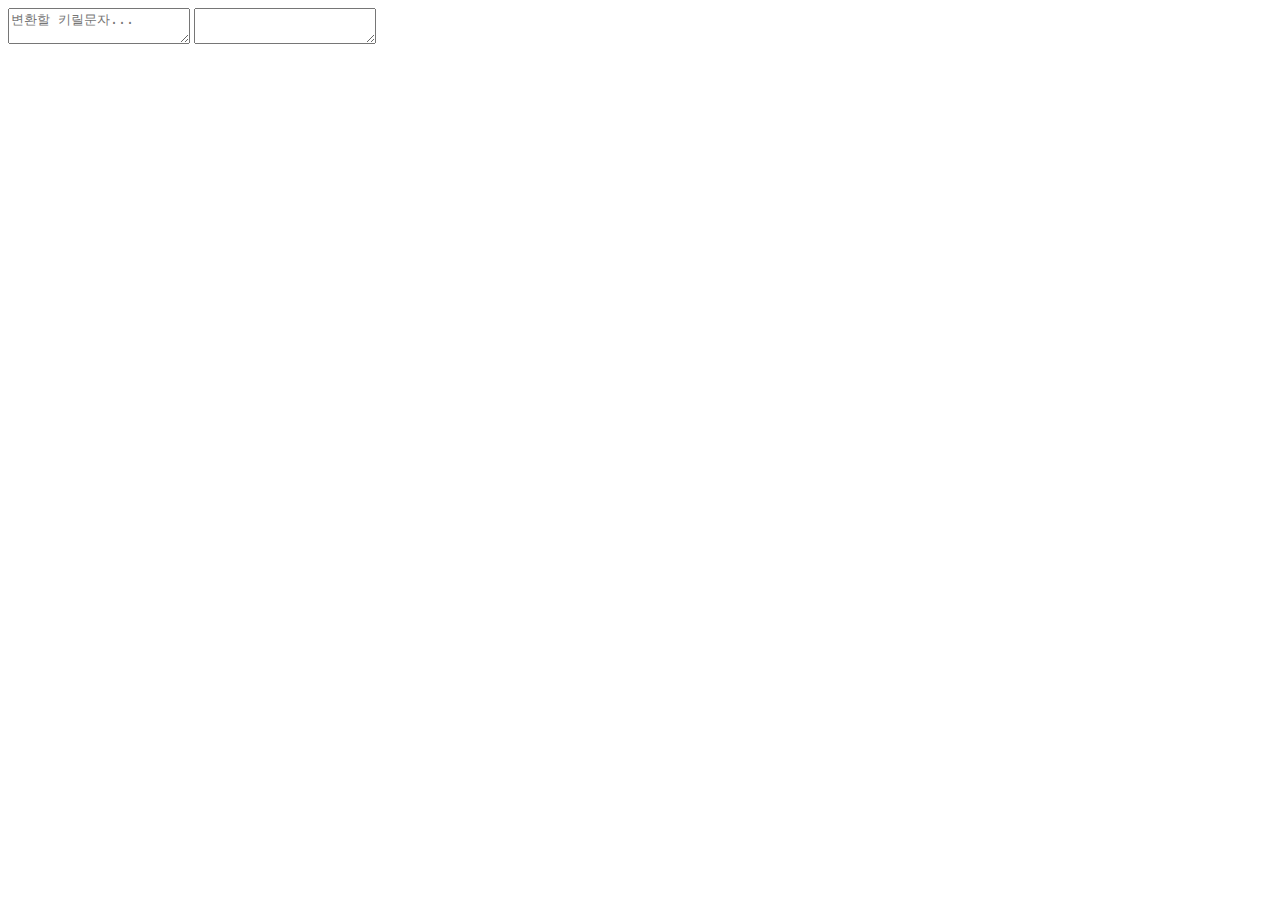
<file: cyrillic_to_latin/index.html>
<!DOCTYPE html>
<html lang="en">
<head>
    <meta charset="UTF-8">
    <meta name="viewport" content="width=device-width, initial-scale=1.0">
    <title>키릴문자 변환</title>
</head>
<body>
    <textarea oninput="document.getElementById('output').value= convert.convert(this.value);" placeholder="변환할 키릴문자..."></textarea>
    <textarea id="output"></textarea>
    <script>
        class cyrillic_to_latin {
    constructor() {
        this.alphabet_table = {
            'А': 'A',
            'Б': 'B',
            'В': 'V',
            'Г': 'G',
            'Д': 'D',
            'Е': 'E',
            'Ё': 'Yo',
            'Ж': 'Zh',
            'З': 'Z',
            'И': 'I',
            'Й': 'Y',
            'К': 'K',
            'Л': 'L',
            'М': 'M',
            'Н': 'N',
            'О': 'O',
            'П': 'P',
            'Р': 'R',
            'С': 'S',
            'Т': 'T',
            'У': 'U',
            'Ф': 'F',
            'Х': 'Kh',
            'Ц': 'Ts',
            'Ч': 'Ch',
            'Ш': 'Sh',
            'Щ': 'Shch',
            'Ъ': 'ʺ',
            'Ы': 'Y',
            'Ь': 'ʹ',
            'Э': 'E',
            'Ю': 'Yu',
            'Я': 'Ya',
            "а": "a",
            "б": "b",
            "в": "v",
            "г": "g",
            "д": "d",
            "е": "e",
            "ё": "yo",
            "ж": "zh",
            "з": "z",
            "и": "i",
            "й": "y",
            "к": "k",
            "л": "l",
            "м": "m",
            "н": "n",
            "о": "o",
            "п": "p",
            "р": "r",
            "с": "s",
            "т": "t",
            "у": "u",
            "ф": "f",
            "х": "kh",
            "ц": "ts",
            "ч": "ch",
            "ш": "sh",
            "щ": "shch",
            "ъ": "ʺ",
            "ы": "y",
            "ь": "ʹ",
            "э": "e",
            "ю": "yu",
            "я": "ya"
        }
    }
    /**
     * 
     * @param text {string}
     */
    convert(text) {
        var rtv = '';
        text =text.replaceAll(String.fromCharCode(769),'');
        for (var i = 0; i < text.length; i++) {
            rtv += !this.alphabet_table[text[i]] ? text[i] : this.alphabet_table[text[i]];
        }
        return rtv;
    }
}
var convert = new cyrillic_to_latin();
    </script>
</body>
</html>
</file>
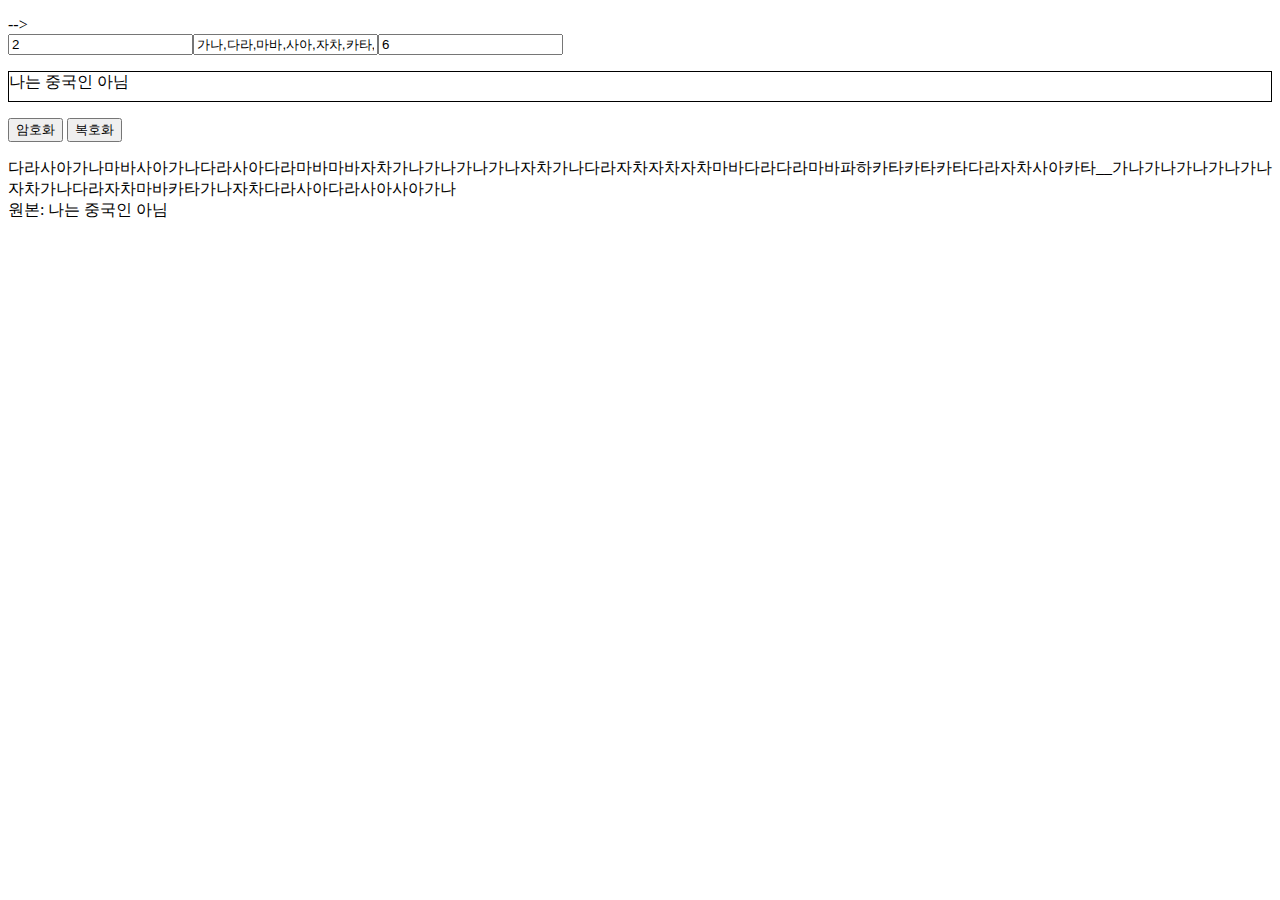
<file: dkagh/index.html>
<!DOCTYPE html>
<html lang="en">

<head>
    <meta charset="UTF-8">
    <meta name="viewport" content="width=device-width, initial-scale=1.0">
    <title>Document</title>
    <link rel="preconnect" href="https://fonts.googleapis.com">
    <link rel="preconnect" href="https://fonts.gstatic.com" crossorigin>
    <link href="https://fonts.googleapis.com/css2?family=Noto+Sans&display=swap" rel="stylesheet">
    <link rel="preconnect" href="https://fonts.googleapis.com">
    <link rel="preconnect" href="https://fonts.gstatic.com" crossorigin>
    <link href="https://fonts.googleapis.com/css2?family=Noto+Sans&family=Noto+Sans+Symbols:wght@100..900&display=swap"
        rel="stylesheet">
    <link rel="preconnect" href="https://fonts.googleapis.com">
    <link rel="preconnect" href="https://fonts.gstatic.com" crossorigin>
    <link href="https://fonts.googleapis.com/css2?family=Noto+Sans&family=Noto+Sans+Symbols:wght@100..900&display=swap"
        rel="stylesheet">
    <link rel="preconnect" href="https://fonts.googleapis.com">
    <link rel="preconnect" href="https://fonts.gstatic.com" crossorigin>
    <link
        href="https://fonts.googleapis.com/css2?family=Noto+Sans&family=Noto+Sans+Symbols+2&family=Noto+Sans+Symbols:wght@100..900&display=swap"
        rel="stylesheet">
    <script src="./encryption.js">
    </script>
    <style>
        .noto-sans-symbols-regular {
            font-family: "Noto Sans Symbols", serif;
            font-optical-sizing: auto;
            font-weight: 800;
            font-style: normal;


        }

        .noto-sans-symbols-2-regular {
            font-family: "Noto Sans Symbols 2", serif;
            font-weight: 400;
            font-style: normal;
        }

        .input-el {
            border: 1px solid #000000;
            min-height: 1.8em;
            min-width: 12rem;
        }
    </style>
</head>

<body>
    <!--♟🩑♛♝🩓🩒♟♛♚♝🩓♞♟♚♝♚♝🩓♟🩑🩓🩑♛♟♟🩑♛♛🩒🩓
    <p class="noto-sans-symbols-regular">
        ♟🩑♛♝🩓🩒♟♛♚♝🩓♞♟♚♝♚♝🩓♟🩑🩓🩑♛♟♟🩑♛♛🩒🩓
    </p>
    <p class="noto-sans-symbols-2-regular input-el" contenteditable="true" id="input">
        안녕하세요
    </p>
    <button
        onclick="document.getElementById('output').innerHTML=encodeChessCode(document.getElementById('input').innerText);">ENCODE</button>
    <button
        onclick="document.getElementById('output').innerHTML=decodeChessCode(document.getElementById('input').innerText);">DECODE</button>
    <p class="noto-sans-symbols-2-regular" id="output">
        <!--♟🩑♛♝🩓🩒♟♛♚♝🩓♞♟♚♝♚♝🩓♟🩑🩓🩑♛♟♟🩑♛♛🩒🩓-->
    </p>-->
    <div id="testing">
        <div style="display:flex;">
            <input type="number" id="secretlettersize" value="2">
            <input type="text" id="secretletters" value="가나,다라,마바,사아,자차,카타,파하,__">
            <input type="number" id="secretsize" value="6">
        </div>
        <p class="input_0 input-el" style="cursor:text;" contenteditable="true">
            나는 중국인 아님
        </p>
        <button onclick="testingfunc();">암호화</button>
        <button onclick="testingfunc_reversed()">복호화</button>
        <p class="output_0">
            <span></span>
        </p>
    </div>
    <script>

        var encryption = new ColourgreyEncryptionSystem({ charMap: ['가나', '다라', '마바', '사아', '자차', '카타', '파하', '__'], chunkSize: 6, charsForOneUnicode: 2 });
        var encoded = encryption.encode('나는 중국인 아님');
        var decoded = encryption.decode(encoded);
        document.querySelector('#testing>p.output_0>span').innerHTML = `${encoded} <br> 원본: ${decoded}`;
        var testingfunc = () => {
            var secretlettersize = Number(document.getElementById("secretlettersize").value);
            encryption.modifyConfig({
                charMap: document.getElementById("secretletters").value.split(",").map((val, idx, arr) => {
                    return val.substring(0, secretlettersize);
                }), charsForOneUnicode: secretlettersize, chunkSize: Number(document.getElementById("secretsize").value),
            });
            encoded = encryption.encode(document.querySelector('#testing>p.input_0').innerText);
            decoded = encryption.decode(encoded);
            document.querySelector('#testing>p.output_0>span').innerHTML = `${encoded} <br> 원본: ${decoded}`;
        }
        var testingfunc_reversed = () => {
            var secretlettersize = Number(document.getElementById("secretlettersize").value);
            encryption.modifyConfig({
                charMap: document.getElementById("secretletters").value.split(",").map((val, idx, arr) => {
                    return val.substring(0, secretlettersize);
                }), charsForOneUnicode: secretlettersize, chunkSize: Number(document.getElementById("secretsize").value),
            });
            decoded = encryption.decode(document.querySelector('#testing>p.input_0').innerText);
            encoded = encryption.encode(decoded);
            document.querySelector('#testing>p.output_0>span').innerHTML = `${encoded} <br> 원본: ${decoded}`;
        }
        var code_func = (code, { secret_letter_size, secret_letters, secret_size } = { secret_size: 6, secret_letters: '가나,다라,마바,사아,자차,카타,파하,__', secret_letter_size: 2 }) => {
            var new_encryption = new ColourgreyEncryptionSystem();
            new_encryption.modifyConfig({ charMap: secret_letters.split(',').map(val => val.substring(0, secret_letter_size)), charsForOneUnicode: secret_letter_size, chunkSize: secret_size });
            var new_encoded = new_encryption.encode(code);
            var new_decoded = new_encryption.decode(new_encoded);
            return { encoded: new_encoded, decoded: new_decoded, encryption: new_encryption };
        }
        var encryption_func = (code, { secret_letter_size, secret_letters, secret_size } = { secret_size: 6, secret_letters: '가나,다라,마바,사아,자차,카타,파하,__', secret_letter_size: 2 }) => {
            return code_func(code, { secret_size: secret_size, secret_letters: secret_letters, secret_letter_size: secret_letter_size }).encoded;
        }
        var decryption_func = (code, { secret_letter_size, secret_letters, secret_size } = { secret_size: 6, secret_letters: '가나,다라,마바,사아,자차,카타,파하,__', secret_letter_size: 2 }) => {
            return code_func(code, { secret_size: secret_size, secret_letters: secret_letters, secret_letter_size: secret_letter_size }).decoded;
        }
        var global_changing_func = ({ secret_letter_size, secret_letters, secret_size } = { secret_size: 6, secret_letters: '가나,다라,마바,사아,자차,카타,파하,__', secret_letter_size: 2 }, cbfunc = ({ secret_size: secret_size, secret_letters: secret_letters, secret_letter_size: secret_letter_size }) => { }) => {
            encryption.modifyConfig({ charMap: secret_letters.split(',').map(val => val.substring(0, secret_letter_size)), charsForOneUnicode: secret_letter_size, chunkSize: secret_size });
            if (typeof cbfunc === 'function') {
                cbfunc({ secret_size: secret_size, secret_letters: secret_letters, secret_letter_size: secret_letter_size });
            }
        }
        var chessMap = {
            '♟': 0,
            '♞': 1,
            '♝': 2,
            '♜': 3,
            'P': 4,
            'C': 5,
            '♛': 6,
            'A': 7,
            '♚': 8,
        };
        var charMap = [
            '♟',
            '♞',
            '♝',
            '♜',
            'P',
            'C',
            '♛',
            'A',
            '♚'
        ];

        function decodeChessCode(chessCode) {
            var chunkSize = 6;
            var result = '';
            chessCode = chessCode.replaceAll('\u{1FA51}', 'A').replaceAll('\u{1FA53}', 'P').replaceAll('\u{1FA52}', 'C');
            for (var i = 0; i < chessCode.length; i += chunkSize) {
                var chunk = chessCode.slice(i, i + chunkSize);
                var value = 0;

                for (var j = 0; j < chunk.length; j++) {
                    value = value * 9 + chessMap[chunk[j]];
                }

                result += String.fromCharCode(value);
            }

            return result;
        }
        function encodeChessCode(chessCode) {
            var chunkSize = 6;
            var result = '';
            for (var i = 0; i < chessCode.length; i++) {
                var value = chessCode.charCodeAt(i);
                //console.log(value);
                var res = '';
                for (var j = 0; j < chunkSize; j++) {
                    var _0 = value % 9;
                    res = charMap[_0] + res;
                    value = (value - _0) / 9;
                    //console.log(_0);
                }
                result += res;
            }
            return result.replaceAll('A', '\u{1FA51}').replaceAll('P', '\u{1FA53}').replaceAll('C', '\u{1FA52}');
        }
        window.addEventListener('load', (ev) => {
            var queries = new URL(location.href).searchParams;
            if (['1', 'true', 'True', 't', 'T'].includes(decodeURI(queries.get('usequery')))) {
                var options = { secret_letter_size: parseInt(queries.get('ltr_size')), secret_letters: decodeURI(queries.get('secret')), secret_size: parseInt(queries.get('size')) }
                options.secret_letter_size = isNaN(options.secret_letter_size) ? 2 : options.secret_letter_size;
                options.secret_letters = !(typeof options.secret_letters === 'string' || options.secret_letters instanceof String) ? '가나,다라,마바,사아,자차,카타,파하,__' : options.secret_letters;
                options.secret_size = isNaN(options.secret_size) ? 6 : options.secret_size;
                global_changing_func(options, ({ secret_letter_size, secret_letters, secret_size }) => {
                    document.getElementById("secretlettersize").value = secret_letter_size;
                    document.getElementById("secretletters").value = secret_letters;
                    document.getElementById("secretsize").value = secret_size;
                });
            }
        });
    </script>
</body>

</html>
</file>
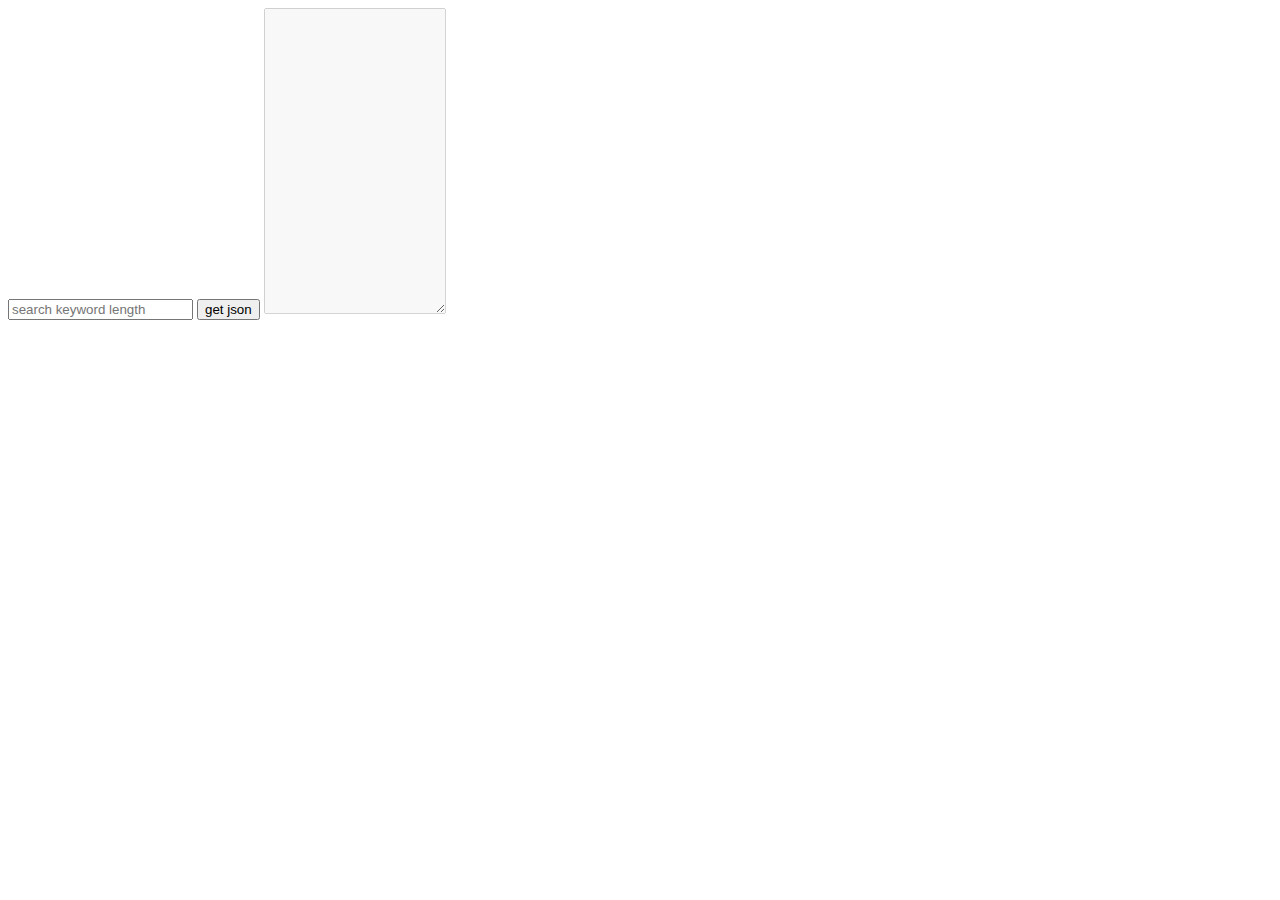
<file: ldoceonline/index.html>
<!DOCTYPE html>
<html lang="en">
<head>
    <meta charset="UTF-8">
    <meta name="viewport" content="width=device-width, initial-scale=1.0">
    <title>longman dictionary</title>
</head>
<body>
    <div class="body">
        <input type="text" id="keyword_len" placeholder="search keyword length">
        <button onclick="(async()=>{var res =await get_all_json(32,126,Number(this.parentElement.querySelector('#keyword_len').value)); this.parentElement.querySelector('#output').value = JSON.stringify(res);})()">get json</button>
        <textarea id="output" disabled="disabled" rows="20" cols="20"></textarea>
    </div>
    <script>
        var chars = [];
async function set_chars(from = 32, to = 126, forbidden = []) {

    for (var i = from; i < to + 1; i++) {
        if (forbidden.includes(String.fromCharCode(i))) {
            continue;
        }
        chars.push(String.fromCharCode(i));
    }
    return chars;
}
async function fetch_ldoce_res(keyword, cbfunc) {
    var fetched_data = await fetch('https://www.ldoceonline.com/autocomplete/english/?q=' + keyword + '&contentType=application%2Fjson%3B%20charset%3Dutf-8');
    if (!fetched_data.ok){
        return await cbfunc({ results: [] });
    }
    return typeof cbfunc === 'function' ? await cbfunc(await fetched_data.json()) : await fetched_data.json();
}
async function fetch_ldoce(jsonstr, cbfunc) {
    var parsedJSON = typeof jsonstr === 'string' || jsonstr instanceof String ? JSON.parse(jsonstr) : jsonstr;
    var rtv = [];
    var results = parsedJSON?.results;
    if (!(results instanceof Array)) {
        return rtv;
    }
    var results_text = results.map(val => val?.searchtext);
    var rtv_pr = results_text.map(async (val, idx, arr) => {
        var data = await fetch('https://www.ldoceonline.com/dictionary/' + val);
        return typeof cbfunc === 'function' ? await cbfunc(await data.text()) : null;
    });

    for (var i = 0; i < rtv_pr.length; i++) {
        rtv.push(await rtv_pr[i]);
    }
    return rtv;
}
async function parseHTML(htmlstr) {
    if (!(htmlstr instanceof String || typeof htmlstr === 'string')) {
        return [];
    }
    var new_parser = new DOMParser();
    var parsed = new_parser.parseFromString(htmlstr, 'text/html');
    var rtv = Array.from(parsed.querySelectorAll('.dictionary .dictentry')).filter(val => val instanceof HTMLElement).map((val, arr, idx) => { /* console.log(val.querySelector('.Head .POS')); */ var rtv = { 'pos': val.querySelector('.Head .POS')?.innerText, contents: val?.innerHTML, word: val.parentElement.parentElement.querySelector('.pagetitle')?.innerText }; return rtv; });
    return rtv;
}
async function fetch_all_ldoce(keyword_len) {
    function get_keywords(inc, keyword_len, curr_char) {
        var rtv = [];
        for (var i = 0; i < chars.length; i++) {
            rtv.push(curr_char + chars[i]);
            if (inc >= keyword_len || curr_char?.length >= keyword_len) {
                continue;
            }
            //rtv.push(get_keywords(inc + 1, keyword_len, curr_char + chars[i]));
        }
        return rtv.flat();
    }
    var keywords = get_keywords(0, keyword_len || 4, '').flat();
    var rtv_pr = keywords.map(async (val, idx, arr) => {
        return await fetch_ldoce_res(val, async (data) => { return await fetch_ldoce(data, async (data) => { /* console.log(idx); */ return await parseHTML(data); }) });
    });
    var rtv = [];
    for (var i = 0; i < rtv_pr.length; i++) {
        rtv.push(await rtv_pr[i]);
    }
    return rtv;
}
async function get_all_json(charfrom, charto, keywords_len, forbidden = ['/', '+']) {
    await set_chars(charfrom, charto, forbidden);
    var rtv_pr = await fetch_all_ldoce(keywords_len || 4);
    var rtv = [];
    for (var i = 0; i < rtv_pr.length; i++) {
        rtv.push(await rtv_pr[i]);
    }
    return rtv.flat();
}
async function test() {
    return await get_all_json(32, 126, 1);
}
/*
https://www.ldoceonline.com/autocomplete/english/?q=a&contentType=application%2Fjson%3B%20charset%3Dutf-8
*/
    </script>
</body>
</html>
</file>
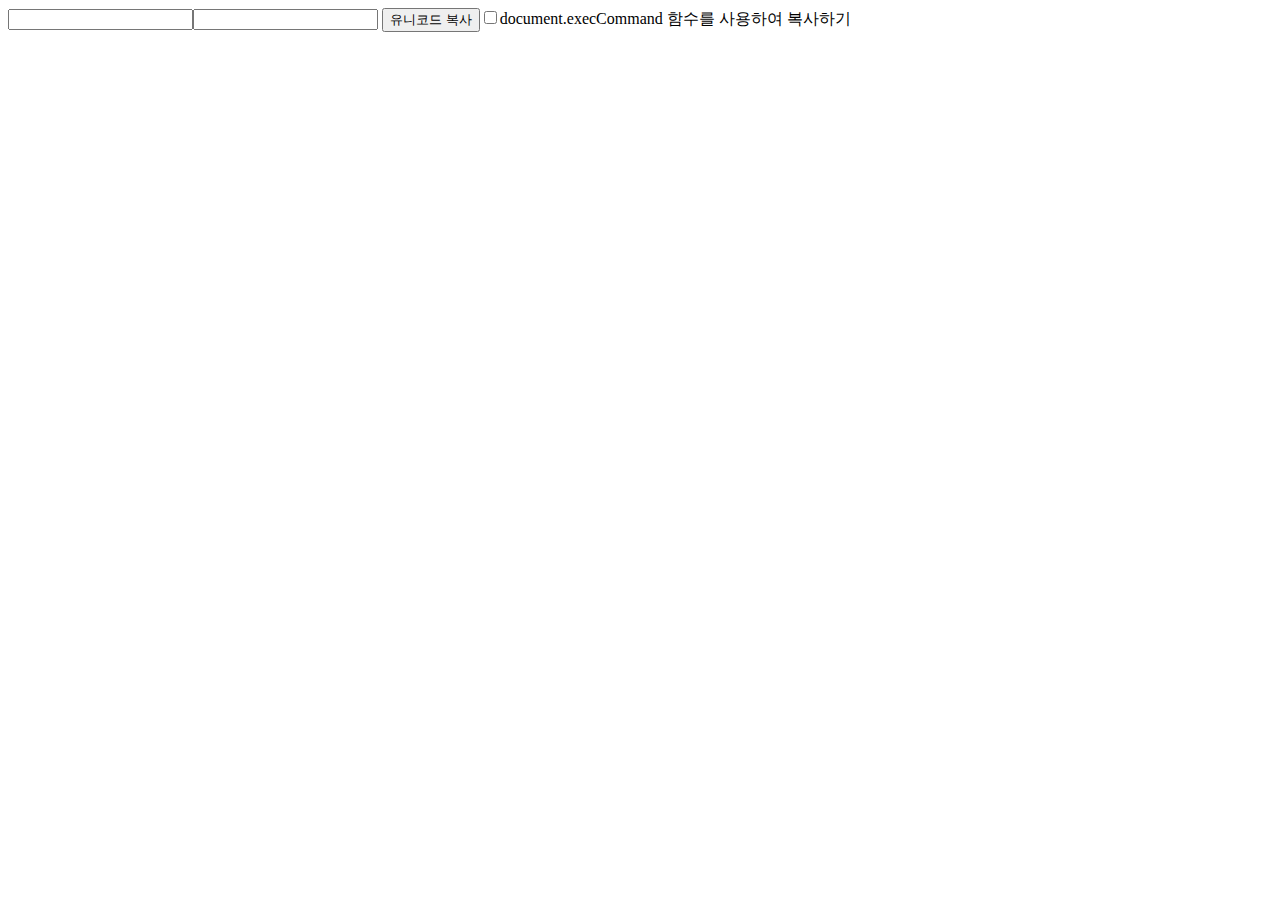
<file: unicode/index.html>
<!DOCTYPE html>
<html>
<head>
<meta charset="UTF-8">
<title>유니코드를 입력</title>
<script src="https://chonggi-tokhu.github.io/files/kin_choice/new/ColourgreyShorterCSSJS-0.0.0.js"></script>
<script src="https://chonggi-tokhu.github.io/files/kin_choice/new/decs.js"></script>
<link rel="stylesheet" href="https://chonggi-tokhu.github.io/files/kin_choice/new/ColourgreyShorter.css">
</head>
<body>
<div class="input-group"><input type="text" data-inputnumb-base="16" id="hexinput"><input type="text" id="preview" maxlength="1" onchange="this.parentElement.querySelector('#hexinput').value=this.value.charCodeAt(0);">
<button id="getCharfromCode">유니코드 복사</button><label><input type="checkbox" onchange="usingExecCommand=this.checked;">document.execCommand 함수를 사용하여 복사하기</label></div>
<script>
var usingExecCommand = false;
function setEl_Attr(el, attrname, attrval){
if (el instanceof HTMLElement || window["ColourgreyShorterJS"]?.checkHTMLElement(el)){
el.setAttribute(attrname, attrval);
el[attrname] = attrval;
}
}
var myInputs = [];
var myInput = null;
var copyBtn = document.getElementById("getCharfromCode");
for (var i = 2;i <= 36;i++){
var input_numbs_with_this_base = document.getEl_Attr("data-inputnumb-base", i.toString());
Array.from(input_numbs_with_this_base).forEach((el,idx,par)=>{
setEl_Attr(el, "data-decval", CGRConvertDec.converter.convert(el.value, 16, 10));
el.addEventListener("change", (ev)=>{ setEl_Attr(el, "data-decval", CGRConvertDec.converter.convert(el.value, 16, 10)); var char =  getUnicodeChar(myInput.getAttribute("data-decval"), 10);  document.getElementById("preview").value=char; });
myInputs.push(el);
});
}
myInput = myInputs[0];
function getUnicodeChar(code, base){
return String.fromCharCode(parseInt(CGRConvertDec.converter.convert(code, base, 10)));
}
function getIfProtocolIsHTTPS(){
return new URL(location.href).protocol==="https:";
}
function copyElInner(el, ishttps, cbfunc){
if (!ColourgreyShorterJS.checkHTMLElement(el)){
return;
}
var range = null;
if (typeof document.body.createTextRange === "function"){
  range = document.body.createTextRange();
range.moveToElementText(el);
range.select();
} else if (typeof window.getSelection==="function"){
  
                var selection = window.getSelection();
                range = document.createRange();
                range.selectNodeContents(el);
                selection.removeAllRanges();
                selection.addRange(range);
}
if (range !== null){
if (ishttps){
navigator.clipboard.writeText(range).then((data)=>{ alert("복사함: "+el.innerText); if(typeof cbfunc==="function") { cbfunc(el, true); }; return data; }).catch((whyerr)=>{ alert("failed to copy");if(typeof cbfunc==="function") { cbfunc(el, false); }; return whyerr; }).finally((data)=>{ alert("복사 시도됨"); });
} else {
var succeeded = document.execCommand("copy");
if (!succeeded){
alert("failed to copy");
} else {
alert("복사함: "+el.innerText);
}
if (typeof cbfunc === "function") {
cbfunc(el, succeeded);
}
}
}
}
copyBtn.addEventListener("click", (ev)=>{ var char =  getUnicodeChar(myInput.getAttribute("data-decval"), 10); var newEl_pr = document.createElement("div"); var newEl = document.body.appendChild(newEl_pr); newEl.innerText = char; copyElInner(newEl, getIfProtocolIsHTTPS() && usingExecCommand, (elparam, succeeded)=>{ if (succeeded){ elparam?.remove(); } }); });

</script>
</body>
</html>
</file>
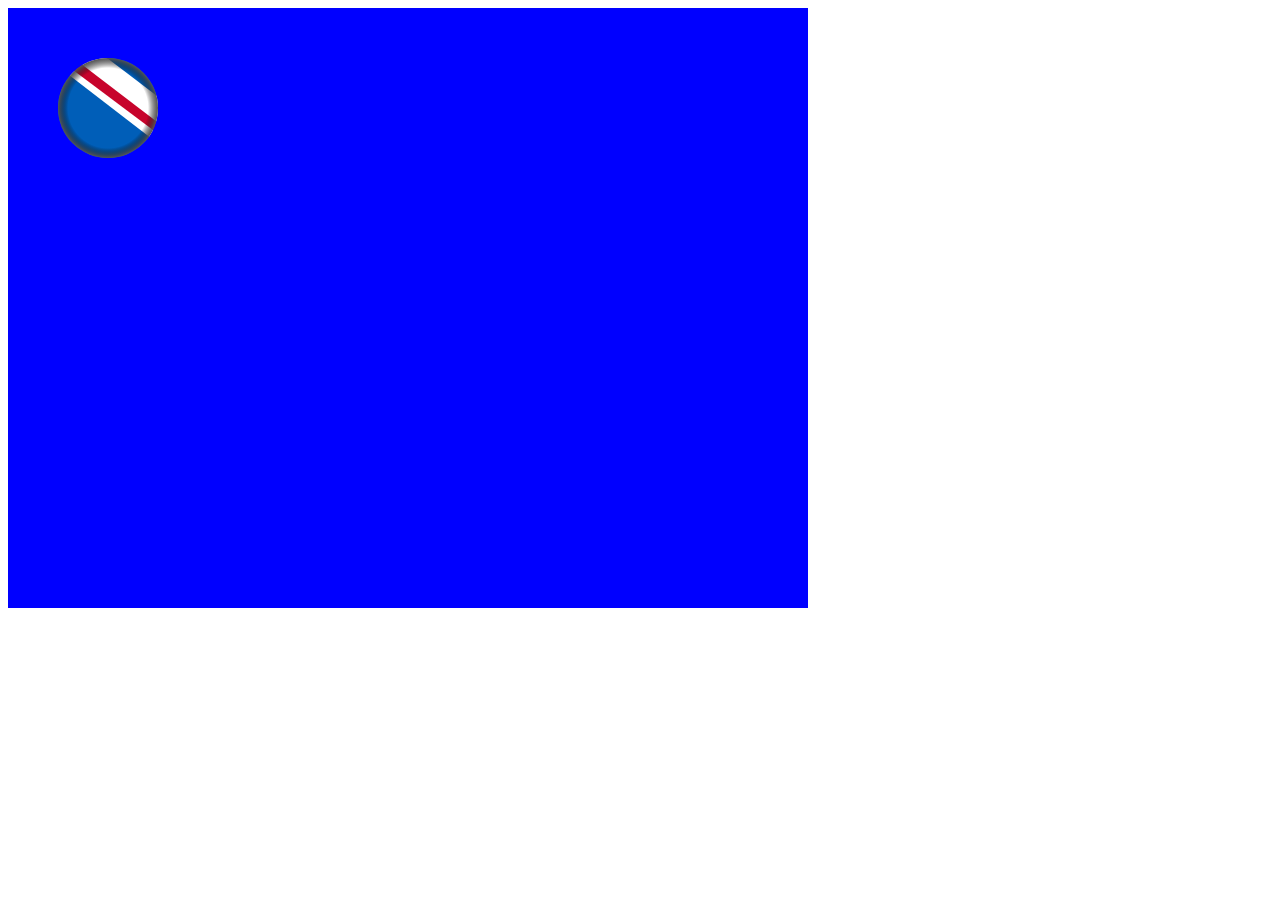
<file: hole.html>
<!DOCTYPE html>
<html lang="en">
<head>
    <meta charset="UTF-8">
    <meta name="viewport" content="width=device-width, initial-scale=1.0">
    <title>Document</title>
</head>
<body>
    <svg id="mysvg" viewBox="0 0 800 600" style="background:url([data-uri])" width="800" height="600">
        <defs>
            <mask id="hole">
                <rect width="100%" height="100%" fill="#fff" />
                <g id="my_mask">
                    <circle id="c" r="50" cx="100" cy="100" />
                </g>
            </mask>
            <radialGradient id="myradialgrad1">
                <stop style="stop-color:transparent;" offset="0.8"></stop>
                <stop style="stop-color:#555;stop-opacity:1;" offset="1"></stop>
            </radialGradient>
        </defs>
        <rect fill="#0000ff" width="100%" height="100%" mask="url(#hole)" />
        <use id="theUse" xlink:href="#c" fill="url(#myradialgrad1)" pointer-events="all" />
    </svg>
    <script>

        var m, dx, dy;
        var v1 = false;
        var touchtimes = -1;
        function oMousePosSVG(e) {
                var p = document.getElementById("mysvg").createSVGPoint();
                p.x = e.clientX;
                p.y = e.clientY;
                var ctm = document.getElementById("mysvg").getScreenCTM().inverse();
                var p = p.matrixTransform(ctm);
                return p;
            }
        document.getElementById("theUse").onmousedown = function(e){
            m = oMousePosSVG(e);
            dx = Number(document.getElementById("c").getAttribute("cx")) - m.x;
            dy = Number(document.getElementById("c").getAttribute("cy")) - m.y;
            v1 = true;
        }
        document.getElementById("mysvg").onmouseup = function(e){
            v1 = false;
        }
        document.getElementById("mysvg").onmousemove = function(e){
            if (v1 == true) {
                m = oMousePosSVG(e);
                document.getElementById("c").setAttributeNS(null, `cx`, e.offsetX);
                document.getElementById("c").setAttributeNS(null, `cy`, e.offsetY);
            }
        }
        document.getElementById("theUse").ontouchstart = function(e){
            touchtimes+=1;
            m = oMousePosSVG(e);
            dx = Number(document.getElementById("c").getAttribute("cx")) - m.x;
            dy = Number(document.getElementById("c").getAttribute("cy")) - m.y;
            v1 = true;
            if (v1 == true) {
                m = oMousePosSVG(e.touches[e.touches.length - 1]);
                document.getElementById("c").setAttributeNS(null, `cx`, e.touches[e.touches.length - 1].clientX);
                document.getElementById("c").setAttributeNS(null, `cy`, e.touches[e.touches.length - 1].clientY);
            }
        }
        document.getElementById("theUse").ontouchcancel = function(e){
            v1 = false;
        }
        function touchmoving(e){
            if (v1 == true) {
                        m = oMousePosSVG(e.touches[e.touches.length - 1]);
                        document.getElementById("c").setAttributeNS(null, `cx`, e.touches[e.touches.length - 1].clientX);
                        document.getElementById("c").setAttributeNS(null, `cy`, e.touches[e.touches.length - 1].clientY);
                    }
        }
        document.getElementById("mysvg").ontouchmove = function(e){
            if (v1 == true) {
                m = oMousePosSVG(e.touches[e.touches.length - 1]);
                document.getElementById("c").setAttributeNS(null, `cx`, e.touches[e.touches.length - 1].clientX);
                document.getElementById("c").setAttributeNS(null, `cy`, e.touches[e.touches.length - 1].clientY);
            }
        }
        document.getElementById("theUse").ontouchmove = function (e) {
                if (v1 == true) {
                    m = oMousePosSVG(e.touches[e.touches.length - 1]);
                    document.getElementById("c").setAttributeNS(null, `cx`, e.touches[e.touches.length - 1].clientX);
                    document.getElementById("c").setAttributeNS(null, `cy`, e.touches[e.touches.length - 1].clientY);
                }
            }
        document.getElementById("mysvg").onwheel = function(e){
            if (Number(document.getElementById("c").getAttribute("r")) + e.deltaY/5 >=0) {

            
                document.getElementById("c").setAttribute("r",Number(document.getElementById("c").getAttribute("r"))+ e.deltaY/5);
            }
        }
    </script>
</body>
</html>
</file>
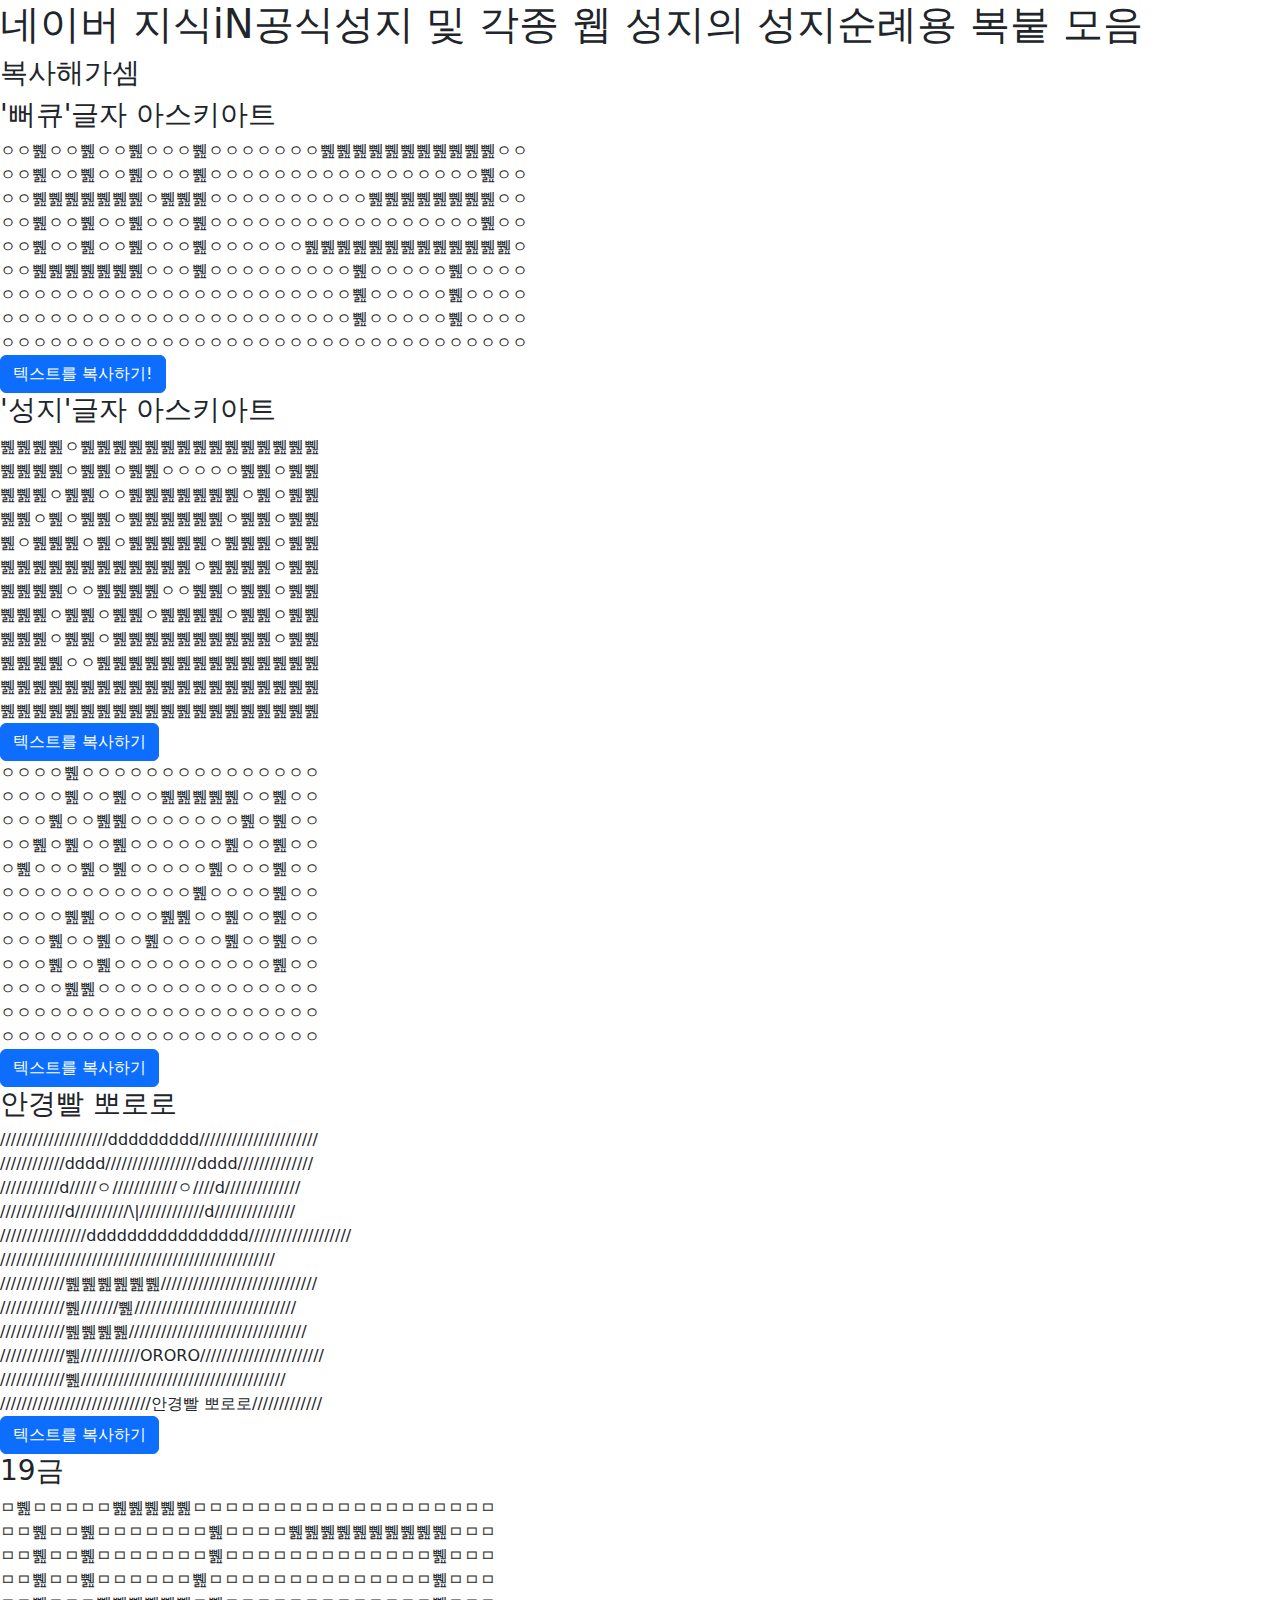
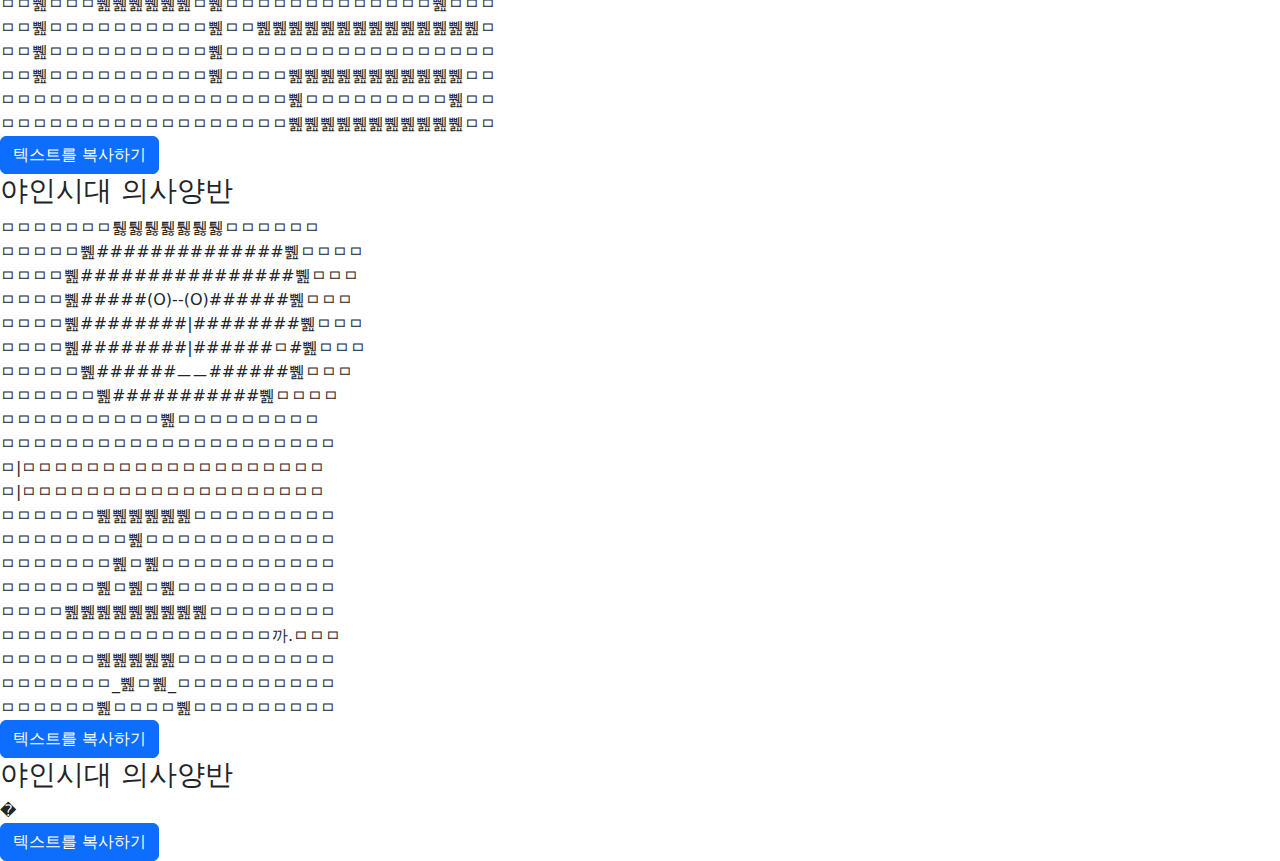
<file: kin.html>
<!DOCTYPE html>
<html lang="en">

<head>
    <meta charset="UTF-8">
    <meta name="viewport" content="width=device-width, initial-scale=1.0">
    <title>네이버 지식iN공식성지 및 각종 웹 성지의 성지순례용 복붙 모음</title>
    <link href="https://cdn.jsdelivr.net/npm/bootstrap@5.3.2/dist/css/bootstrap.min.css" rel="stylesheet">
    <script src="https://cdn.jsdelivr.net/npm/bootstrap@5.3.2/dist/js/bootstrap.bundle.min.js"></script>
</head>

<body>
    <div class="body0" id="body0">
        <div>
            <div class="header" id="header">
                <header>
                    <h1>네이버 지식iN공식성지 및 각종 웹 성지의 성지순례용 복붙 모음</h1>
                    <h3>복사해가셈</h3>
                </header>
            </div>
            <div class="txts">
                <div>
                    <h3>'뻐큐'글자 아스키아트</h3>
                    <div id="f-word-you">
                        ㅇㅇ쀒ㅇㅇ쀒ㅇㅇ쀒ㅇㅇㅇ쀒ㅇㅇㅇㅇㅇㅇㅇ쀒쀒쀒쀒쀒쀒쀒쀒쀒쀒쀒ㅇㅇ
                        <br>
                        ㅇㅇ쀒ㅇㅇ쀒ㅇㅇ쀒ㅇㅇㅇ쀒ㅇㅇㅇㅇㅇㅇㅇㅇㅇㅇㅇㅇㅇㅇㅇㅇㅇ쀒ㅇㅇ
                        <br>
                        ㅇㅇ쀒쀒쀒쀒쀒쀒쀒ㅇ쀒쀒쀒ㅇㅇㅇㅇㅇㅇㅇㅇㅇㅇ쀒쀒쀒쀒쀒쀒쀒쀒ㅇㅇ
                        <br>
                        ㅇㅇ쀒ㅇㅇ쀒ㅇㅇ쀒ㅇㅇㅇ쀒ㅇㅇㅇㅇㅇㅇㅇㅇㅇㅇㅇㅇㅇㅇㅇㅇㅇ쀒ㅇㅇ
                        <br>
                        ㅇㅇ쀒ㅇㅇ쀒ㅇㅇ쀒ㅇㅇㅇ쀒ㅇㅇㅇㅇㅇㅇ쀒쀒쀒쀒쀒쀒쀒쀒쀒쀒쀒쀒쀒ㅇ
                        <br>
                        ㅇㅇ쀒쀒쀒쀒쀒쀒쀒ㅇㅇㅇ쀒ㅇㅇㅇㅇㅇㅇㅇㅇㅇ쀒ㅇㅇㅇㅇㅇ쀒ㅇㅇㅇㅇ
                        <br>
                        ㅇㅇㅇㅇㅇㅇㅇㅇㅇㅇㅇㅇㅇㅇㅇㅇㅇㅇㅇㅇㅇㅇ쀒ㅇㅇㅇㅇㅇ쀒ㅇㅇㅇㅇ
                        <br>
                        ㅇㅇㅇㅇㅇㅇㅇㅇㅇㅇㅇㅇㅇㅇㅇㅇㅇㅇㅇㅇㅇㅇ쀒ㅇㅇㅇㅇㅇ쀒ㅇㅇㅇㅇ
                        <br>
                        ㅇㅇㅇㅇㅇㅇㅇㅇㅇㅇㅇㅇㅇㅇㅇㅇㅇㅇㅇㅇㅇㅇㅇㅇㅇㅇㅇㅇㅇㅇㅇㅇㅇ
                        <br>

                    </div>
                    <button onclick="mycopyfunction('f-word-you',false)" class="btn btn-primary">텍스트를 복사하기!</button>
                </div>
                
            </div>
            <div>
                    <h3>'성지'글자 아스키아트</h3>
                    <div id="songjisunnye">
                        쀒쀒쀒쀒ㅇ쀒쀒쀒쀒쀒쀒쀒쀒쀒쀒쀒쀒쀒쀒쀒
                        <br>
                        쀒쀒쀒쀒ㅇ쀒쀒ㅇ쀒쀒ㅇㅇㅇㅇㅇ쀒쀒ㅇ쀒쀒
                        <br>
                        쀒쀒쀒ㅇ쀒쀒ㅇㅇ쀒쀒쀒쀒쀒쀒쀒ㅇ쀒ㅇ쀒쀒
                        <br>
                        쀒쀒ㅇ쀒ㅇ쀒쀒ㅇ쀒쀒쀒쀒쀒쀒ㅇ쀒쀒ㅇ쀒쀒
                        <br>
                        쀒ㅇ쀒쀒쀒ㅇ쀒ㅇ쀒쀒쀒쀒쀒ㅇ쀒쀒쀒ㅇ쀒쀒
                        <br>
                        쀒쀒쀒쀒쀒쀒쀒쀒쀒쀒쀒쀒ㅇ쀒쀒쀒쀒ㅇ쀒쀒
                        <br>
                        쀒쀒쀒쀒ㅇㅇ쀒쀒쀒쀒ㅇㅇ쀒쀒ㅇ쀒쀒ㅇ쀒쀒
                        <br>
                        쀒쀒쀒ㅇ쀒쀒ㅇ쀒쀒ㅇ쀒쀒쀒쀒ㅇ쀒쀒ㅇ쀒쀒
                        <br>
                        쀒쀒쀒ㅇ쀒쀒ㅇ쀒쀒쀒쀒쀒쀒쀒쀒쀒쀒ㅇ쀒쀒
                        <br>
                        쀒쀒쀒쀒ㅇㅇ쀒쀒쀒쀒쀒쀒쀒쀒쀒쀒쀒쀒쀒쀒
                        <br>
                        쀒쀒쀒쀒쀒쀒쀒쀒쀒쀒쀒쀒쀒쀒쀒쀒쀒쀒쀒쀒
                        <br>
                        쀒쀒쀒쀒쀒쀒쀒쀒쀒쀒쀒쀒쀒쀒쀒쀒쀒쀒쀒쀒
                    </div>
                    <button onclick="mycopyfunction('songjisunnye',false);" class="btn btn-primary">텍스트를 복사하기</button>
                </div>
            <div>
                <div id="songjisunnye2">
                                            ㅇㅇㅇㅇ쀒ㅇㅇㅇㅇㅇㅇㅇㅇㅇㅇㅇㅇㅇㅇㅇ
                                            <br>
                                            ㅇㅇㅇㅇ쀒ㅇㅇ쀒ㅇㅇ쀒쀒쀒쀒쀒ㅇㅇ쀒ㅇㅇ
                                            <br>
                                            ㅇㅇㅇ쀒ㅇㅇ쀒쀒ㅇㅇㅇㅇㅇㅇㅇ쀒ㅇ쀒ㅇㅇ
                                            <br>
                                            ㅇㅇ쀒ㅇ쀒ㅇㅇ쀒ㅇㅇㅇㅇㅇㅇ쀒ㅇㅇ쀒ㅇㅇ
                                            <br>
                                            ㅇ쀒ㅇㅇㅇ쀒ㅇ쀒ㅇㅇㅇㅇㅇ쀒ㅇㅇㅇ쀒ㅇㅇ
                                            <br>
                                            ㅇㅇㅇㅇㅇㅇㅇㅇㅇㅇㅇㅇ쀒ㅇㅇㅇㅇ쀒ㅇㅇ
                                            <br>
                                            ㅇㅇㅇㅇ쀒쀒ㅇㅇㅇㅇ쀒쀒ㅇㅇ쀒ㅇㅇ쀒ㅇㅇ
                                            <br>
                                            ㅇㅇㅇ쀒ㅇㅇ쀒ㅇㅇ쀒ㅇㅇㅇㅇ쀒ㅇㅇ쀒ㅇㅇ
                                            <br>
                                            ㅇㅇㅇ쀒ㅇㅇ쀒ㅇㅇㅇㅇㅇㅇㅇㅇㅇㅇ쀒ㅇㅇ
                                            <br>
                                            ㅇㅇㅇㅇ쀒쀒ㅇㅇㅇㅇㅇㅇㅇㅇㅇㅇㅇㅇㅇㅇ
                                            <br>
                                            ㅇㅇㅇㅇㅇㅇㅇㅇㅇㅇㅇㅇㅇㅇㅇㅇㅇㅇㅇㅇ
                                            <br>
                                            ㅇㅇㅇㅇㅇㅇㅇㅇㅇㅇㅇㅇㅇㅇㅇㅇㅇㅇㅇㅇ
                </div>
                <button onclick="mycopyfunction('songjisunnye2',false);" class="btn btn-primary">텍스트를 복사하기</button>
            </div>
            <div>
                <div id="songjisunnye3">
                    <h3>안경빨 뽀로로</h3>
                    ////////////////////ddddddddd//////////////////////
                    <br>
                    ////////////dddd/////////////////dddd//////////////
                    <br>
                    ///////////d/////ㅇ////////////ㅇ////d//////////////
                    <br>
                    ////////////d//////////\|////////////d///////////////
                    <br>
                    ////////////////dddddddddddddddd///////////////////
                    <br>
                    ///////////////////////////////////////////////////
                    <br>
                    ////////////쀒쀒쀒쀒쀒쀒/////////////////////////////
                    <br>
                    ////////////쀒///////쀒//////////////////////////////
                    <br>
                    ////////////쀒쀒쀒쀒/////////////////////////////////
                    <br>
                    ////////////쀒///////////ORORO///////////////////////
                    <br>
                    ////////////쀒//////////////////////////////////////
                    <br>
                    ////////////////////////////안경빨 뽀로로/////////////
                </div>
                <button onclick="mycopyfunction('songjisunnye3',false);" class="btn btn-primary">텍스트를 복사하기</button>
            </div>
            <div>
                <h3>19금</h3>
                <div id="_19_R_rating">
                    ㅁ쀒ㅁㅁㅁㅁㅁ쀒쀒쀒쀒쀒ㅁㅁㅁㅁㅁㅁㅁㅁㅁㅁㅁㅁㅁㅁㅁㅁㅁㅁㅁ
                    <br>
                    ㅁㅁ쀒ㅁㅁ쀒ㅁㅁㅁㅁㅁㅁㅁ쀒ㅁㅁㅁㅁ쀒쀒쀒쀒쀒쀒쀒쀒쀒쀒ㅁㅁㅁ
                    <br>
                    ㅁㅁ쀒ㅁㅁ쀒ㅁㅁㅁㅁㅁㅁㅁ쀒ㅁㅁㅁㅁㅁㅁㅁㅁㅁㅁㅁㅁㅁ쀒ㅁㅁㅁ
                    <br>
                    ㅁㅁ쀒ㅁㅁ쀒ㅁㅁㅁㅁㅁㅁ쀒ㅁㅁㅁㅁㅁㅁㅁㅁㅁㅁㅁㅁㅁㅁ쀒ㅁㅁㅁ
                    <br>
                    ㅁㅁ쀒ㅁㅁㅁ쀒쀒쀒쀒쀒쀒ㅁ쀒ㅁㅁㅁㅁㅁㅁㅁㅁㅁㅁㅁㅁㅁ쀒ㅁㅁㅁ
                    <br>
                    ㅁㅁ쀒ㅁㅁㅁㅁㅁㅁㅁㅁㅁㅁ쀒ㅁㅁ쀒쀒쀒쀒쀒쀒쀒쀒쀒쀒쀒쀒쀒쀒ㅁ
                    <br>
                    ㅁㅁ쀒ㅁㅁㅁㅁㅁㅁㅁㅁㅁㅁ쀒ㅁㅁㅁㅁㅁㅁㅁㅁㅁㅁㅁㅁㅁㅁㅁㅁㅁ
                    <br>
                    ㅁㅁ쀒ㅁㅁㅁㅁㅁㅁㅁㅁㅁㅁ쀒ㅁㅁㅁㅁ쀒쀒쀒쀒쀒쀒쀒쀒쀒쀒쀒ㅁㅁ
                    <br>
                    ㅁㅁㅁㅁㅁㅁㅁㅁㅁㅁㅁㅁㅁㅁㅁㅁㅁㅁ쀒ㅁㅁㅁㅁㅁㅁㅁㅁㅁ쀒ㅁㅁ
                    <br>
                    ㅁㅁㅁㅁㅁㅁㅁㅁㅁㅁㅁㅁㅁㅁㅁㅁㅁㅁ쀒쀒쀒쀒쀒쀒쀒쀒쀒쀒쀒ㅁㅁ
                    <br>
                </div>
                <button onclick="mycopyfunction('_19_R_rating',false);" class="btn btn-primary">텍스트를 복사하기</button>
            </div>
            <div>
                <h3>야인시대 의사양반</h3>
                <div id="__uisayangban">
                                ㅁㅁㅁㅁㅁㅁㅁ퉳퉳퉳퉳퉳퉳퉳ㅁㅁㅁㅁㅁㅁ
                                <br>
                                ㅁㅁㅁㅁㅁ쀒##############쀒ㅁㅁㅁㅁ
                                <br>
                                ㅁㅁㅁㅁ쀒################쀒ㅁㅁㅁ
                                <br>
                                ㅁㅁㅁㅁ쀒#####(O)--(O)######쀒ㅁㅁㅁ
                                <br>
                                ㅁㅁㅁㅁ쀒########|########쀒ㅁㅁㅁ
                                <br>
                                ㅁㅁㅁㅁ쀒########|######ㅁ#쀒ㅁㅁㅁ
                                <br>
                                ㅁㅁㅁㅁㅁ쀒######ㅡㅡ######쀒ㅁㅁㅁ
                                <br>
                                ㅁㅁㅁㅁㅁㅁ쀒###########쀒ㅁㅁㅁㅁ
                                <br>
                                ㅁㅁㅁㅁㅁㅁㅁㅁㅁㅁ쀒ㅁㅁㅁㅁㅁㅁㅁㅁㅁ
                                <br>
                                ㅁㅁㅁㅁㅁㅁㅁㅁㅁㅁㅁㅁㅁㅁㅁㅁㅁㅁㅁㅁㅁ
                                <br>
                                ㅁ|ㅁㅁㅁㅁㅁㅁㅁㅁㅁㅁㅁㅁㅁㅁㅁㅁㅁㅁㅁ
                                <br>
                                ㅁ|ㅁㅁㅁㅁㅁㅁㅁㅁㅁㅁㅁㅁㅁㅁㅁㅁㅁㅁㅁ
                                <br>
                                ㅁㅁㅁㅁㅁㅁ쀒쀒쀒쀒쀒쀒ㅁㅁㅁㅁㅁㅁㅁㅁㅁ
                                <br>
                                ㅁㅁㅁㅁㅁㅁㅁㅁ쀒ㅁㅁㅁㅁㅁㅁㅁㅁㅁㅁㅁㅁ
                                <br>
                                ㅁㅁㅁㅁㅁㅁㅁ쀒ㅁ쀒ㅁㅁㅁㅁㅁㅁㅁㅁㅁㅁㅁ
                                <br>
                                ㅁㅁㅁㅁㅁㅁ쀒ㅁ쀒ㅁ쀒ㅁㅁㅁㅁㅁㅁㅁㅁㅁㅁ
                                <br>
                                ㅁㅁㅁㅁ쀒쀒쀒쀒쀒쀒쀒쀒쀒ㅁㅁㅁㅁㅁㅁㅁㅁ
                                <br>
                                ㅁㅁㅁㅁㅁㅁㅁㅁㅁㅁㅁㅁㅁㅁㅁㅁㅁ까.ㅁㅁㅁ
                                <br>
                                ㅁㅁㅁㅁㅁㅁ쀒쀒쀒쀒쀒ㅁㅁㅁㅁㅁㅁㅁㅁㅁㅁ
                                <br>
                                ㅁㅁㅁㅁㅁㅁㅁ_쀒ㅁ쀒_ㅁㅁㅁㅁㅁㅁㅁㅁㅁㅁ
                                <br>
                                ㅁㅁㅁㅁㅁㅁ쀒ㅁㅁㅁㅁ쀒ㅁㅁㅁㅁㅁㅁㅁㅁㅁ
            </div>
            <button onclick="mycopyfunction('__uisayangban',false);" class="btn btn-primary">텍스트를 복사하기</button>
            </div>
            
            <div>
                <h3>야인시대 의사양반</h3>
                <div id="__space">&#16777216;</div>
            <button onclick="mycopyfunction('__space',false);" class="btn btn-primary">텍스트를 복사하기</button>
            </div>
        </div>

    </div>
    <script>
        async function mycopyfunction(txttocopyel,ishttps) {
            var el = document.createElement("div");
            //el.innerHTML =txttocopyel==='__space'? '\u{ffffff}' : document.getElementById(txttocopyel).innerHTML;
            
            el.innerHTML = document.getElementById(txttocopyel).innerHTML;
            var abc = document.body.appendChild(el);
            abc.style.position ="absolute";
            abc.style.left = "-999999px";
            if (document.body.createTextRange) {
                var range = document.body.createTextRange();
                range.moveToElementText(abc);
                range.select();
                if (ishttps) {
                    await navigator.clipboard.writeText(range);
                } else {
                    try {
                        document.execCommand('copy')
                    } catch (error) {
                        console.error(error);
                    } finally {
                        abc.remove();
                    }
                }
            } else if (window.getSelection) {
                var selection = window.getSelection();
                var range = document.createRange();
                range.selectNodeContents(abc);
                selection.removeAllRanges();
                selection.addRange(range);
                if (ishttps) {
                await navigator.clipboard.writeText(range);
            } else {
                try {
                    document.execCommand('copy')
                } catch (error) {
                    console.error(error);
                } finally {
                    confirm("복사됨"+abc.innerText);
                    abc.remove();
                }
            }
            } else {
                confirm("이 웹브라우저는 무식하게 매우매우 낡아서 텍스트 선택기능을 지원하지 않습니다.");
            }
            // Get the text field
            
            
            // Alert the copied text

        }
    </script>
</body>

</html>
</file>
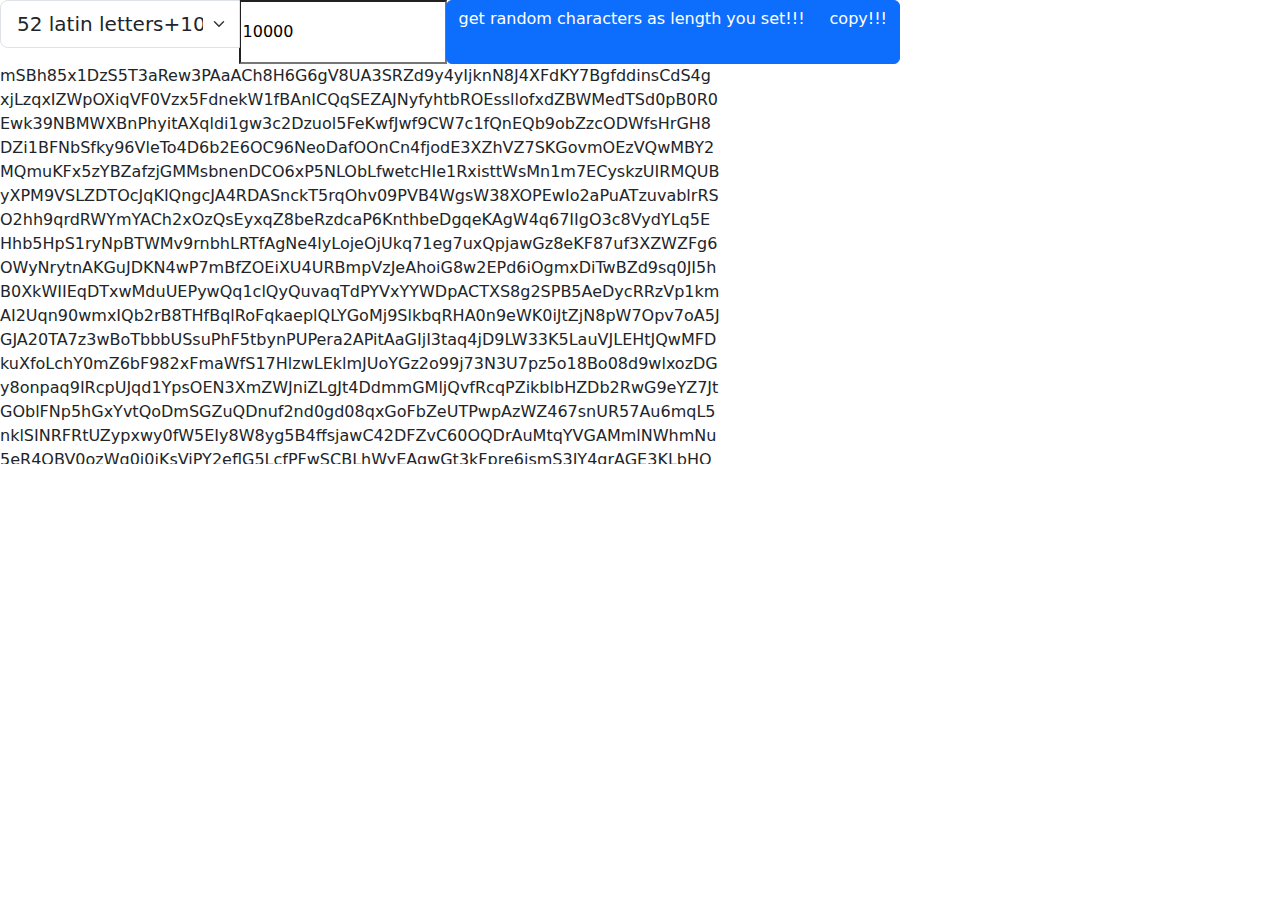
<file: scroll2.html>
<!DOCTYPE html>
<html lang="en">

<head>
    <meta charset="UTF-8">
    <meta name="viewport" content="width=device-width, initial-scale=1.0">

    <link href="https://cdn.jsdelivr.net/npm/bootstrap@5.3.2/dist/css/bootstrap.min.css" rel="stylesheet">
    <script src="https://cdn.jsdelivr.net/npm/bootstrap@5.3.2/dist/js/bootstrap.bundle.min.js"></script>
    <script src="https://code.jquery.com/jquery-3.6.3.js"></script>
    <title>스압유도기</title>
    <style>
        .body {
            width: 100vmin;
        }

        #output {
            display: block;
            width: 80vmin;
            height: 400px;
            overflow: scroll;
            word-break: break-all;
        }
    </style>
</head>

<body>
    <div class="body">
        <div class="input-group">
            <select id="lang" class="form-select form-select-lg mb-3">
                <option value="eng">52 latin letters</option>
                <option value="numb">10 arabian numbers</option>
                <option value="engnumb" selected>52 latin letters+10 arabian numbers</option>
                <option value="kor">modern han'gŭl chamo</option>
                <option value="all">10 numbers +52 latin letters + some extended letters and some letters with
                    diacritics</option>
            </select>
            <input type="number" id="len" placeholder="length" value="10000">
            <div class="btn-group">
                <div class="btn btn-primary" onclick="makeoutput();">
                    get random characters as length you set!!!
                </div>
                <div class="btn btn-primary">copy!!!</div>
            </div>
        </div>
        <div id="output"></div>
    </div>
    <script>
        var chartype = function () { return document.getElementById("lang").value };
        var charlength = function () { return parseInt(document.getElementById("len").value) };
        var chartypes = {
            eng: [{ from: 0x0041, to: 0x005a }, { from: 0x0061, to: 0x007a },],
            kor: [{
                from: 0xac00,
                to: 0xd7a3,
            }],
            engnumb: [{ from: 0x0041, to: 0x005a }, { from: 0x0061, to: 0x007a }, { from: 0x0030, to: 0x0039 },],
            numb: [{ from: 0x0030, to: 0x0039 }],
            all: [{ from: 0x0041, to: 0x005a }, { from: 0x0061, to: 0x007a }, { from: 0x0030, to: 0x0039 }, { from: 0x0180, to: 0x024f }, {
                from: 0x0100,
                to: 0x017f
            }],
        };
        function randomnumber(p1, p2) {
            return Math.floor(Math.random() * (p2 - p1 + 1)) + p1;
        }
        function getrandomchars(chars, length) {
            var rtv = '';
            var charsarr = [];
            if (Array.isArray(chars) && typeof length == 'number' && !isNaN(length)) {
                chars.forEach(function (val, idx, arr) {
                    for (var i1 = val.from; i1 < val.to + 1; i1++) {
                        charsarr.push(i1);
                    }
                });
                for (var i = 0; i < length; i++) {
                    rtv += String.fromCharCode(charsarr[randomnumber(0, charsarr.length - 1)]);
                }
                return rtv;
            } else {
                return '';
            }
        }
        function makeoutput() {
            document.getElementById("output").innerHTML = getrandomchars(chartypes[chartype()], charlength());
            return document.getElementById("output").innerHTML;
        }

        async function mycopyfunction(txttocopyel, ishttps) {
            var el = document.createElement("div");
            el.innerHTML = txttocopyel.innerHTML;
            var abc = document.body.appendChild(el);
            abc.style.position = "absolute";
            abc.style.left = "-999999px";
            if (document.body.createTextRange) {
                var range = document.body.createTextRange();
                range.moveToElementText(abc);
                range.select();
                if (ishttps) {
                    await navigator.clipboard.writeText(range);
                } else {
                    try {
                        document.execCommand('copy')
                    } catch (error) {
                        console.error(error);
                    } finally {
                        abc.remove();
                    }
                }
            } else if (window.getSelection) {
                var selection = window.getSelection();
                var range = document.createRange();
                range.selectNodeContents(abc);
                selection.removeAllRanges();
                selection.addRange(range);
                if (ishttps) {
                    await navigator.clipboard.writeText(range);
                } else {
                    try {
                        document.execCommand('copy')
                    } catch (error) {
                        console.error(error);
                    } finally {
                        confirm("다음과 같은 텍스트가 복사됨: " + abc.innerText);
                        abc.remove();
                    }
                }
            } else {
                confirm("이 웹브라우저는 무식하게 매우매우 낡아서 텍스트 선택기능을 지원하지 않습니다.");
            }
            // Get the text field


            // Alert the copied text

        }
        window.addEventListener("load", function (ev) {
            makeoutput();
        });
    </script>
</body>

</html>
</file>
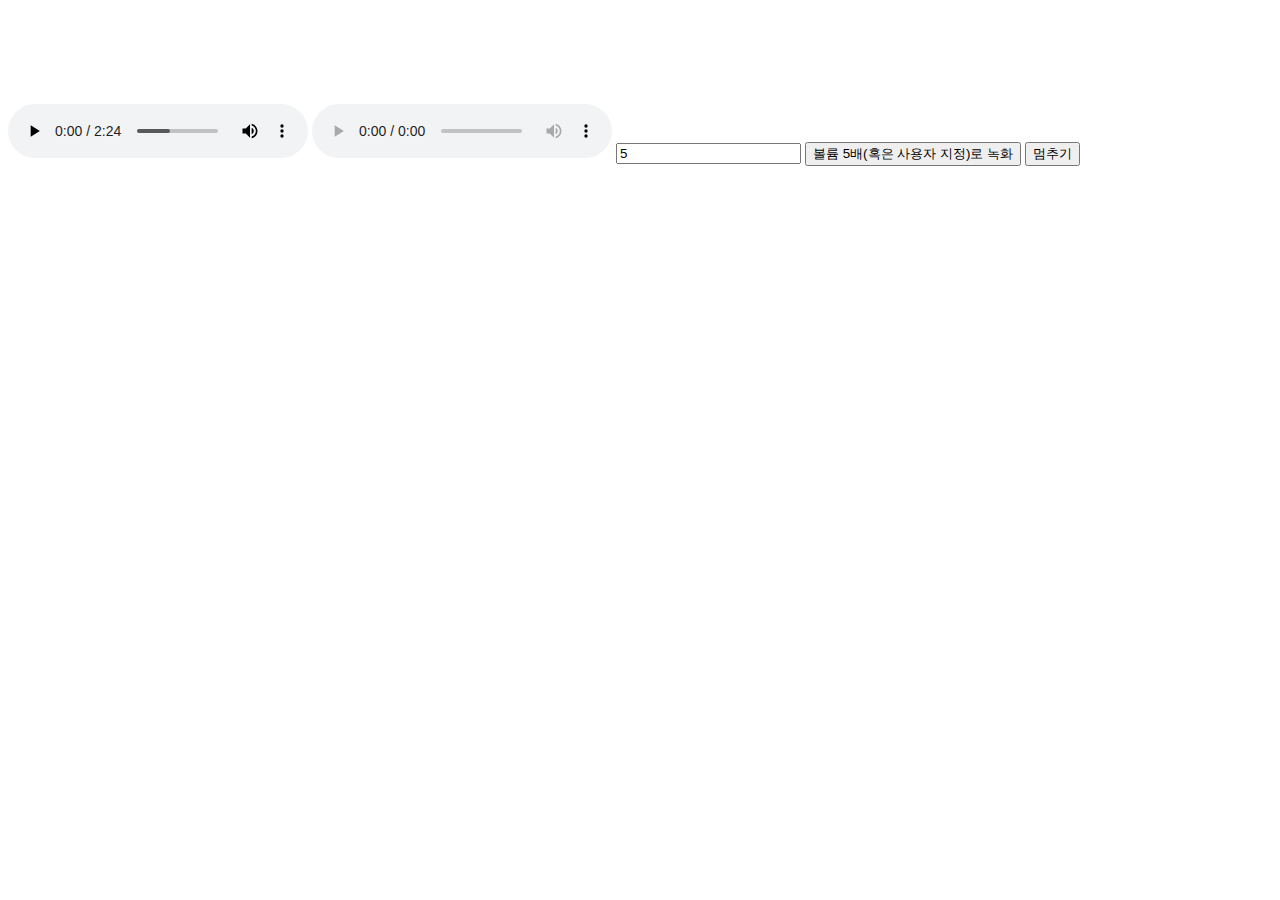
<file: boostvolume/boost_and_record.html>
<!DOCTYPE html>
<html lang="en">

<head>
    <meta charset="UTF-8">
    <meta name="viewport" content="width=device-width, initial-scale=1.0">
    <title>boost and record</title>
</head>

<body>
    <video src="./달의약속.mp3" controls id="audio"></video>
    <audio id="recorded" controls></audio>
    <script src="./boost_audio_volume.js"></script>
    <input type="text" value="5" placeholder="볼륨 몇배크게?" id="gain">
    <button onclick="boostAndRecord(document.querySelector('video'), recordedaudioel);">볼륨 5배(혹은 사용자 지정)로 녹화</button>

    <button onclick="audioel.pause();">멈추기</button>
    <script>
        var audioel = document.getElementById("audio");
        var recordedaudioel = document.getElementById("recorded");
        recordedel=recordedaudioel;
    </script>
</body>

</html>
</file>
